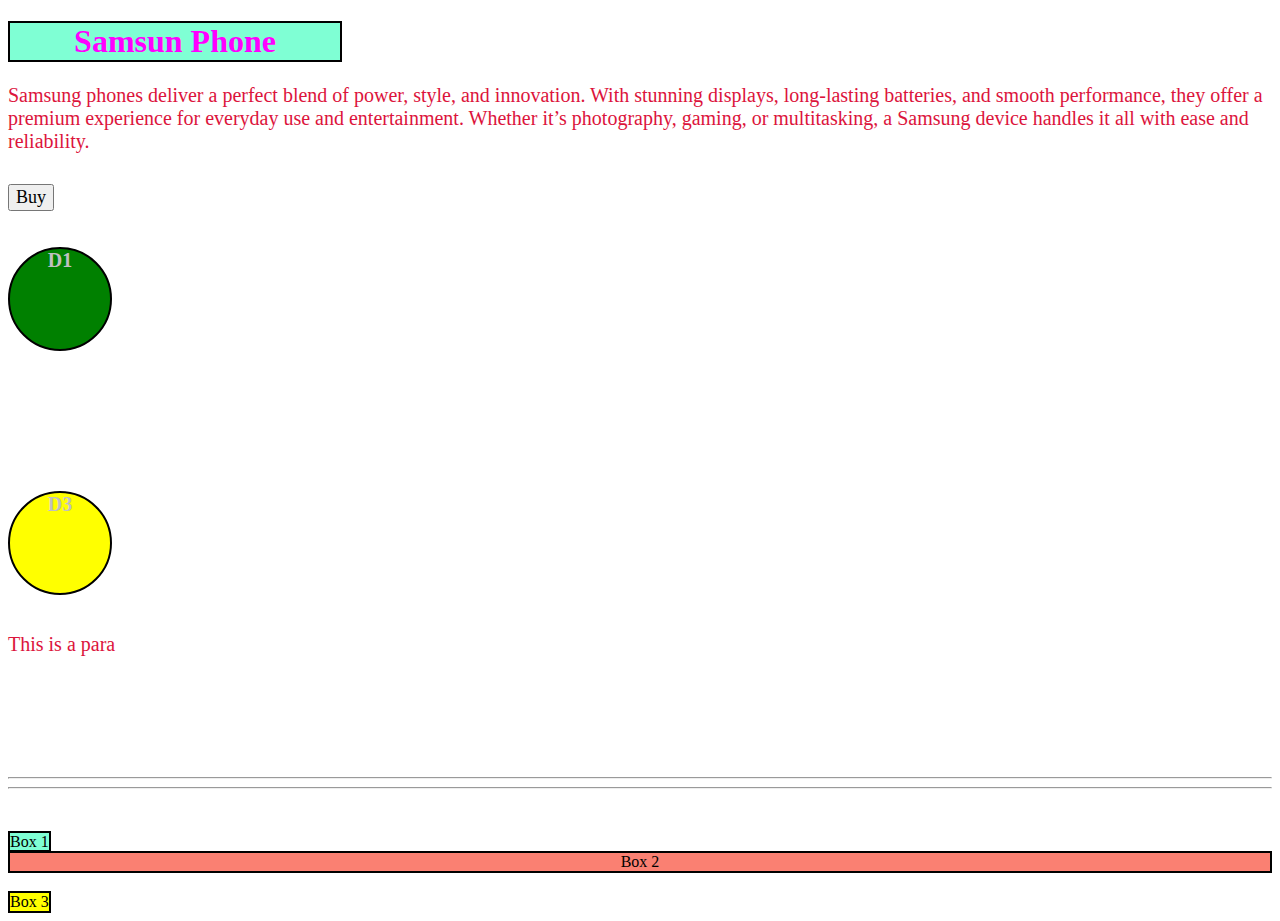
<file: CSS/index.html>
<!DOCTYPE html>
<html lang="en">
<head>
    <meta charset="UTF-8">
    <title>JPE</title>
    <link rel="stylesheet" href="csp.css">
</head>
<body>

<h1 id="d1"> Samsun Phone</h1>

<p>Samsung phones deliver a perfect blend of power, style, and innovation. With stunning displays, long-lasting batteries, and smooth performance, they offer a premium experience for everyday use and entertainment. Whether it’s photography, gaming, or multitasking, a Samsung device handles it all with ease and reliability.</p>

<a href="https://www.samsung.com/in/smartphones/all-smartphones/" target="_blank">
<button style="font-size: large" > Buy </button>
</a>

<br><br><br>

<div class="cls1" style="background-color: green">
    D1
</div>
<br>

<!--when you do visbility hidden it hides  the content but doesn not-->
<!--make it disappear and let yellow shift in its place this is what-->
<!--happen with display: none-->

<div class="cls1" style="background-color: crimson ; visibility: hidden;">
    D2
</div>
<br>

<div class="cls1" style="background-color: yellow">
    D3
</div>
<br>
<p>This is a para </p>

<br><br>
<hr>
<hr>
<br><br>

<div id="a1">Box 1</div>
<br>
<div id="a2">Box 2</div>
<br>
<div id="a3">Box 3</div>

</body>
</html>
</file>
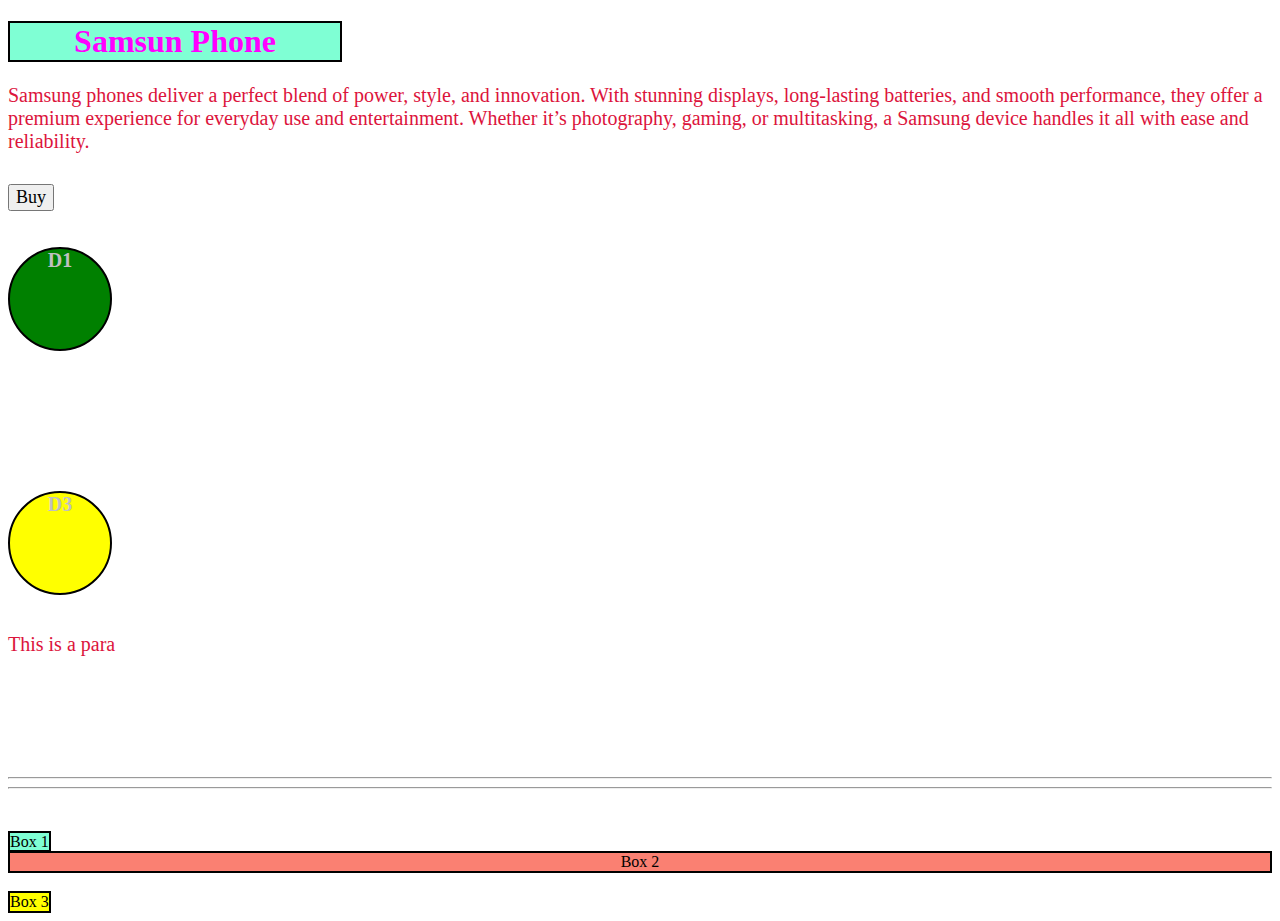
<file: CSS/CH 2/index.html>
<!DOCTYPE html>
<html lang="en">
<head>
    <meta charset="UTF-8">
    <title>JPE</title>
    <link rel="stylesheet" href="csp.css">
</head>
<body>

<h1 id="d1"> Samsun Phone</h1>

<p>Samsung phones deliver a perfect blend of power, style, and innovation. With stunning displays, long-lasting batteries, and smooth performance, they offer a premium experience for everyday use and entertainment. Whether it’s photography, gaming, or multitasking, a Samsung device handles it all with ease and reliability.</p>

<a href="https://www.samsung.com/in/smartphones/all-smartphones/" target="_blank">
<button style="font-size: large" > Buy </button>
</a>

<br><br><br>

<div class="cls1" style="background-color: green">
    D1
</div>
<br>

<!--when you do visbility hidden it hides  the content but doesn not-->
<!--make it disappear and let yellow shift in its place this is what-->
<!--happen with display: none-->

<div class="cls1" style="background-color: crimson ; visibility: hidden;">
    D2
</div>
<br>

<div class="cls1" style="background-color: yellow">
    D3
</div>
<br>
<p>This is a para </p>

<br><br>
<hr>
<hr>
<br><br>

<div id="a1">Box 1</div>
<br>
<div id="a2">Box 2</div>
<br>
<div id="a3">Box 3</div>

</body>
</html>
</file>
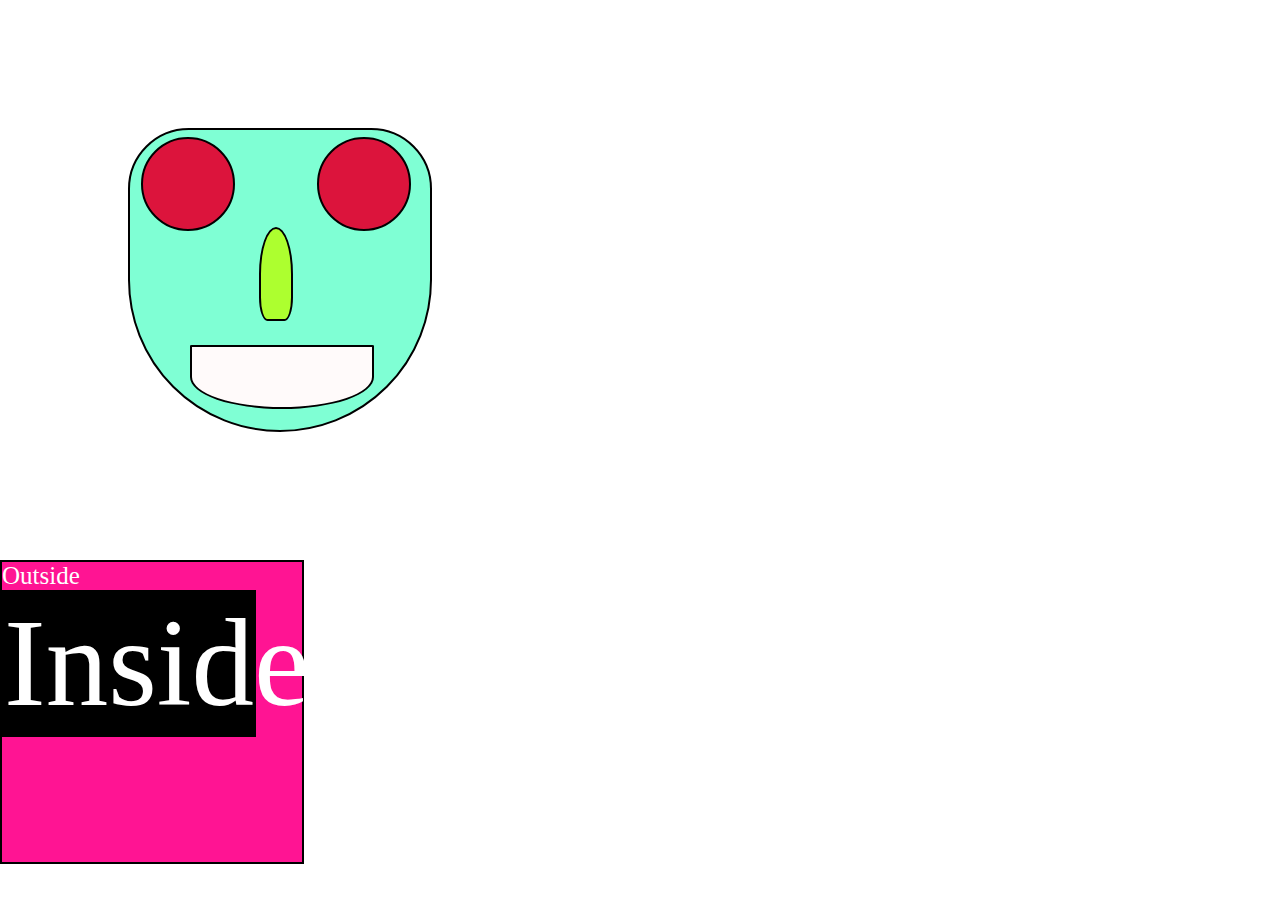
<file: CSS/CH 3/index.html>
<!DOCTYPE html>
<html lang="en">
<head>
    <meta charset="UTF-8">
    <title>Lvl 3</title>
    <link rel="stylesheet" href="cs3.css">
</head>
<body>
<!----------------------------------------------------------->
<div id="face">
    <div id="i1"></div>
    <div id="nose"></div>
    <div id="i2"></div>
    <div id="mouth">
        <div id="teeth"></div>
    </div>
</div>
<!--My experiment -->
<!----------------------------------------------------------->
<!--Continue chapter from here-->

<div id ="out">Outside
    <div id="in"> Inside </div>
</div>
<br><br><br>


</body>
</html>
</file>
<file: CSS/csp.css>
*{
    font-family: "Agency FB";
}


#dv{
    height: 100px;
    background: yellow;
    width: 350px;

    border : 2px solid red ;

}

#d1{
    background-color: aquamarine;
    width: 330px;
    text-align: center;
    color: fuchsia;
    font-family: "Agency FB";


    border-style: solid;
    border-color: black;
    border-width: 2px;

}

p{
    color: crimson;

    height: 80px;
    font-size: 20px;



}

.cls1{
    background-color: aquamarine;
    width: 100px;
    height: 100px;

    text-align: center;
    font-size: 20px;
    color: silver;
    font-weight: bold;
    font-family: "Rockwell Extra Bold";

    border: 2px solid black;
    border-radius: 50%;

/*    now 3 conditions to meet
 1. height == width ,
 2. border shall be there ,
 3. now give border-radius half of height in percent */

}

/* Display properties */

#a1{
    background-color: aquamarine;
    text-align: center;
    color: black;
    font-family: "Agency FB";


    border: 2px solid black;
    display: inline;


}
#a2{
    background-color: salmon;
    /*width: 330px;*/
    text-align: center;
    color: black;
    font-family: "Agency FB";


    border: 2px solid black;
    display: block;


}
#a3{
    background-color: yellow;
    text-align: center;
    color: black;
    font-family: "Agency FB";


    border: 2px solid black;
    /*display:none ; !*  does not diaplay anything  hides it   *!*/
    display: inline-block;



}

/* color: rgba(255,0,255,0.5);  this is for opacity how visible it shall be same like rgb :- Alpha channel */
</file>
<file: CSS/CH 2/csp.css>
*{
    font-family: "Agency FB";
}


#dv{
    height: 100px;
    background: yellow;
    width: 350px;

    border : 2px solid red ;

}

#d1{
    background-color: aquamarine;
    width: 330px;
    text-align: center;
    color: fuchsia;
    font-family: "Agency FB";


    border-style: solid;
    border-color: black;
    border-width: 2px;

}

p{
    color: crimson;

    height: 80px;
    font-size: 20px;



}

.cls1{
    background-color: aquamarine;
    width: 100px;
    height: 100px;

    text-align: center;
    font-size: 20px;
    color: silver;
    font-weight: bold;
    font-family: "Rockwell Extra Bold";

    border: 2px solid black;
    border-radius: 50%;

/*    now 3 conditions to meet
 1. height == width ,
 2. border shall be there ,
 3. now give border-radius half of height in percent */

}

/* Display properties */

#a1{
    background-color: aquamarine;
    text-align: center;
    color: black;
    font-family: "Agency FB";


    border: 2px solid black;
    display: inline;


}
#a2{
    background-color: salmon;
    /*width: 330px;*/
    text-align: center;
    color: black;
    font-family: "Agency FB";


    border: 2px solid black;
    display: block;


}
#a3{
    background-color: yellow;
    text-align: center;
    color: black;
    font-family: "Agency FB";


    border: 2px solid black;
    /*display:none ; !*  does not diaplay anything  hides it   *!*/
    display: inline-block;



}

/* color: rgba(255,0,255,0.5);  this is for opacity how visible it shall be same like rgb :- Alpha channel */
</file>
<file: CSS/CH 3/cs3.css>
*{
    margin: 0;
    padding: 0;
    text-decoration: none;
    color: white;
}

/*---------------------------------------------------*/
/*Learning '  % '*/
#face{
    height: 300px;
    width: 300px;
    background-color: aquamarine;

    border: 2px solid black;
    border-radius: 20% 20% 50% 50%;

    margin: 10% 10% 10% 10% ; /* space from border becz in unversal i have set it 0*/


}

#i1{
     height: 30%;
     width: 30%;
     background-color: crimson;
     border: 2px solid black;

     margin: 7px  5px 95px 11px;

    border-radius: 50%;


    display: inline-block;
 }

#nose{
    height: 30%;
    width: 10%;
    background-color: greenyellow;

    border: 2px solid black;
    border-radius: 50% 50% 25% 25%;

    margin: 8px 15px 5px 15px;
    display: inline-block;
}

#i2{
    height: 30%;
    width: 30%;
    background-color: crimson;

    border: 2px solid black;
    border-radius: 50%;


    margin: 7px  11px 95px 5px;
    display: inline-block;
}


#mouth{
    height: 20%;
    width: 60%;
    background-color: snow;

    border: 2px solid black;
    border-radius: 2% 2% 100% 100%;

    margin: 15px 60px 10px 60px;
    display: block;
}

#teeth{
    background-color: black;
    display: block;
}
/*---------------------------------------------------------------*/
/*Learning ' em '*/

#out{
    height: 300px;
    width: 300px;
    background-color: deeppink;
    border: 2px solid black;
    font-size: 25px;

}

#in{
    background-color: black;
    border: 2px solid black;


    font-size: 5em;  /* it means twice of  its parents font size that is out div*/

    width:2em;  /* it means twice of  its  own font size || we can also write 0.5 em that is half of its size */

    /*height:2rem;*/
    /* rem is actual base root size of page if only normal text written in body with not tag and css its size is root size
    and rem is 2rem is twice the root size*/
}
</file>
